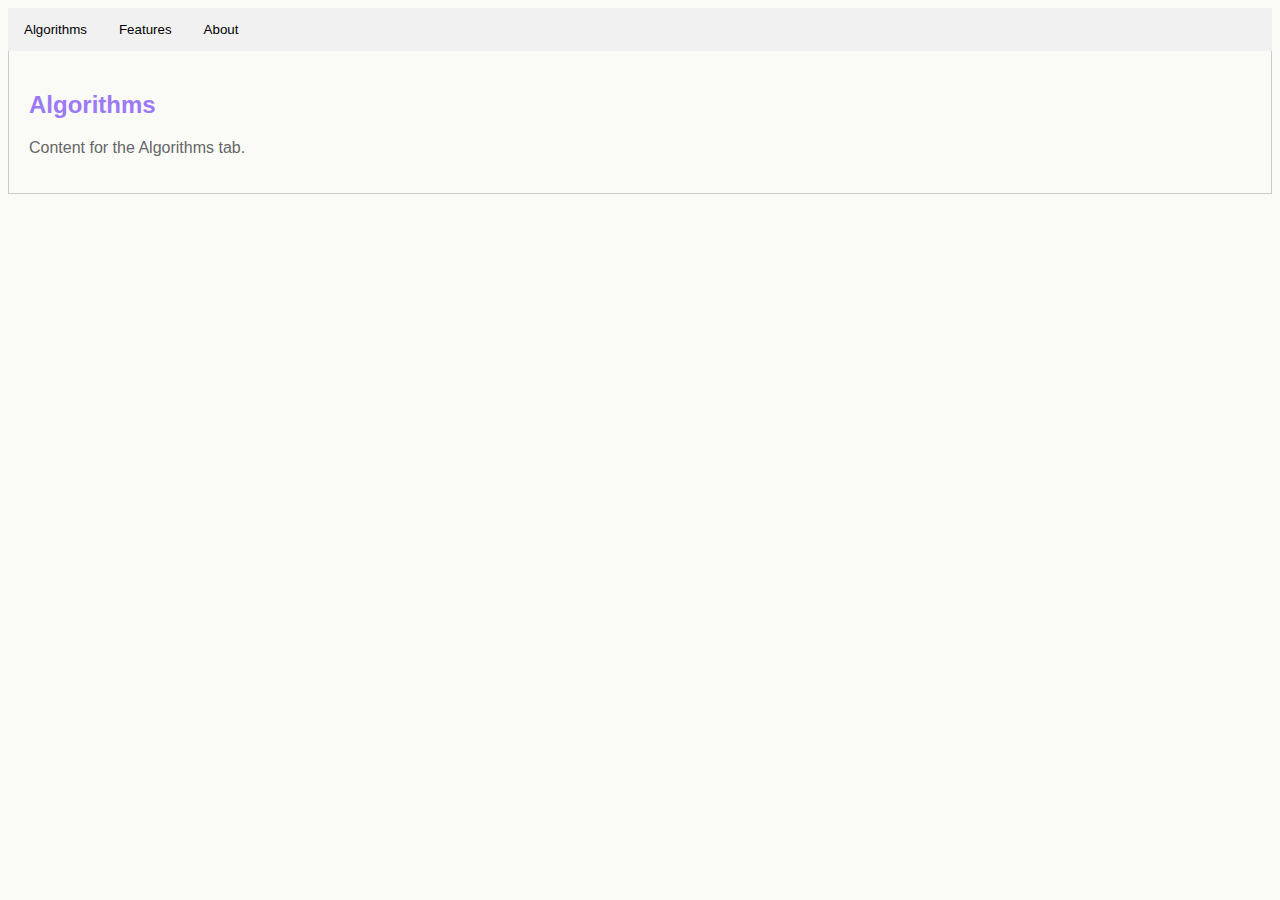
<file: new.html>
<!DOCTYPE html>
<html lang="en">
<head>
    <meta charset="UTF-8">
    <meta name="viewport" content="width=device-width, initial-scale=1.0">
    <title>Hackathon Team – Landing Pagee</title>
    <link rel="icon" href="favicon/favicon.ico" type="image/x-icon">
    <link rel="stylesheet" href="style.css">
</head>
<body>

    <div class="tabs">
        <button class="tab-button" onclick="openTab('algorithms', this)">Algorithms</button>
        <button class="tab-button" onclick="openTab('features', this)">Features</button>
        <button class="tab-button" onclick="openTab('about', this)">About</button>
    </div>

    <div id="algorithms" class="tab-content">
        <h2>Algorithms</h2>
        <p>Content for the Algorithms tab.</p>
    </div>

    <div id="features" class="tab-content">
        <h2>Features</h2>
        <p>Content for the Features tab.</p>
    </div>

    <div id="about" class="tab-content">
        <h2>About</h2>
        <p>Content for the About tab.</p>

    <!-- HERO SECTION -->
    <section class="hero-section min-h-screen flex items-center justify-center text-center p-8">
        <div>
          <h1>Take back control over your feed</h1>
          <p>Reimagining social media experience with innovation and values.</p>
          <a>Explore Our Idea ↓</a>
        </div>
      </section>
      <section id="concept" class="max-w-4xl mx-auto py-20 px-6">
        <h2 class="text-3xl font-bold text-center mb-12">📌 Our Hackathon Idea</h2>
  
        <!-- WHY -->
        <div class="mb-10">
          <h3 class="text-xl font-semibold mb-2">Why?</h3>
          <p class="text-gray-700">Explain the pain point or opportunity that inspired your project.</p>
        </div>
  
        <!-- WHAT -->
        <div class="mb-10">
    </div>

    <script>
        function openTab(tabName, element) {
            // Hide all tab contents
            let tabContents = document.getElementsByClassName("tab-content");
            for (let i = 0; i < tabContents.length; i++) {
                tabContents[i].style.display = "none";
            }

            // Show the selected tab content
            document.getElementById(tabName).style.display = "block";
        }

        // Get all tab buttons
        let tabButtons = document.getElementsByClassName("tab-button");
            for (let i = 0; i < tabButtons.length; i++) {
                tabButtons[i].classList.remove("active");
            }

        // Open the first tab by default
        openTab('algorithms', document.querySelector(".tab-button"));
    </script>

</body>
</html>
</file>
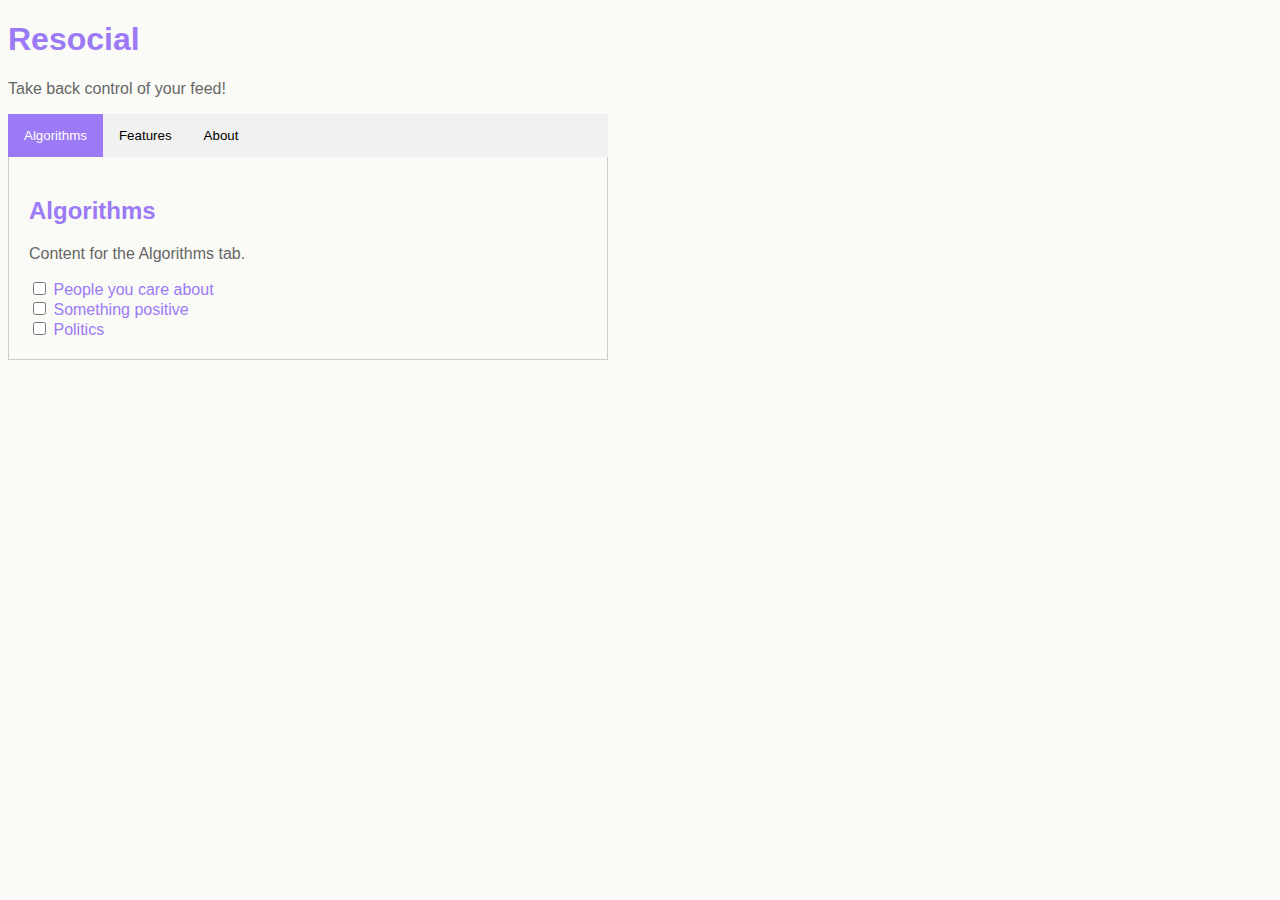
<file: extension-files/popup.html>
<!DOCTYPE html>
<html lang="en">
<head>
    <meta charset="UTF-8">
    <meta name="viewport" content="width=device-width, initial-scale=1.0">
    <title>Resocial</title>
    <link rel="icon" href="docs/favicon/favicon.ico" type="image/x-icon">
    <link rel="stylesheet" href="style.css">
</head>
<body>
    <div class="header">
        <h1>Resocial</h1>
        <p>Take back control of your feed!</p>
        <div class="tabs">
            <button class="tab-button" data-tab="algorithms">Algorithms</button>
            <button class="tab-button" data-tab="features">Features</button>
            <button class="tab-button" data-tab="about">About</button>
        </div>
    </div>

    <div id="algorithms" class="tab-content">
        <h2>Algorithms</h2>
        <p>Content for the Algorithms tab.</p>
        <input type="checkbox" id="algo1" name="algo1" value="People">
        <label for="algo1"> People you care about</label><br>
        <input type="checkbox" id="algo2" name="algo2" value="Positive">
        <label for="algo2"> Something positive</label><br>
        <input type="checkbox" id="algo3" name="algo3" value="Politics">
        <label for="algo3">Politics</label><br>
    </div>

    <div id="features" class="tab-content">
        <h2>Features</h2>
        <input type="checkbox" id="grayscale" name="grayscale" value="gray">
        <label for="grayscale"> Grayscale</label><br>
        <input type="checkbox" id="ai" name="ai" value="ai">
        <label for="ai"> Disable AI</label><br>
        <input type="checkbox" id="timelimit" name="timelimit" value="timelimit">
        <label for="timelimit">Timelimit</label><br>
    </div>

    <div id="about" class="tab-content">
        <h2>About</h2>
        <embed src="concept.pdf" type="application/pdf" width="100%" height="600px" />
    </div>
    <script src="content.js"></script>
</body>
</html>
</file>
<file: style.css>
body {
    font-family: 'Inter', sans-serif;
    background-color: #FAFBF7;
    color: #9C79F5;
}

h1 {
    color: #9C79F5;
}

p {
    color: #666;
}
/* Basic styling for the tabs */
.tabs {
    overflow: hidden;
    background-color: #f1f1f1;
}

.tab-button {
    background-color: inherit;
    float: left;
    border: none;
    outline: none;
    cursor: pointer;
    padding: 14px 16px;
    transition: 0.3s;
}

.tab-button.active {
    background-color: #9C79F5; /* Change to your desired active color */
    color: white; /* Change text color if needed */
}

.tab-button:hover {
    background-color: #ddd;
}

.tab-content {
    display: none;
    padding: 20px;
    border: 1px solid #ccc;
    border-top: none;
}
</file>
<file: extension-files/style.css>
body {
    width: 600px;
    height: 400px; 
    overflow: hidden; /* Hide scrollbars if content exceeds the dimensions */
    font-family: 'Inter', sans-serif;
    background-color: #FAFBF7;
    color: #9C79F5;
}

h1 {
    color: #9C79F5;
}

p {
    color: #666;
}

.tabs {
    overflow: hidden;
    background-color: #f1f1f1;
}

.tab-button {
    background-color: inherit;
    float: left;
    border: none;
    outline: none;
    cursor: pointer;
    padding: 14px 16px;
    transition: 0.3s;
}

.tab-button.active {
    background-color: #9C79F5;
    color: white;
}

.tab-button:hover {
    background-color: #ddd;
}

.tab-content {
    display: none;
    padding: 20px;
    border: 1px solid #ccc;
    border-top: none;
}
</file>
